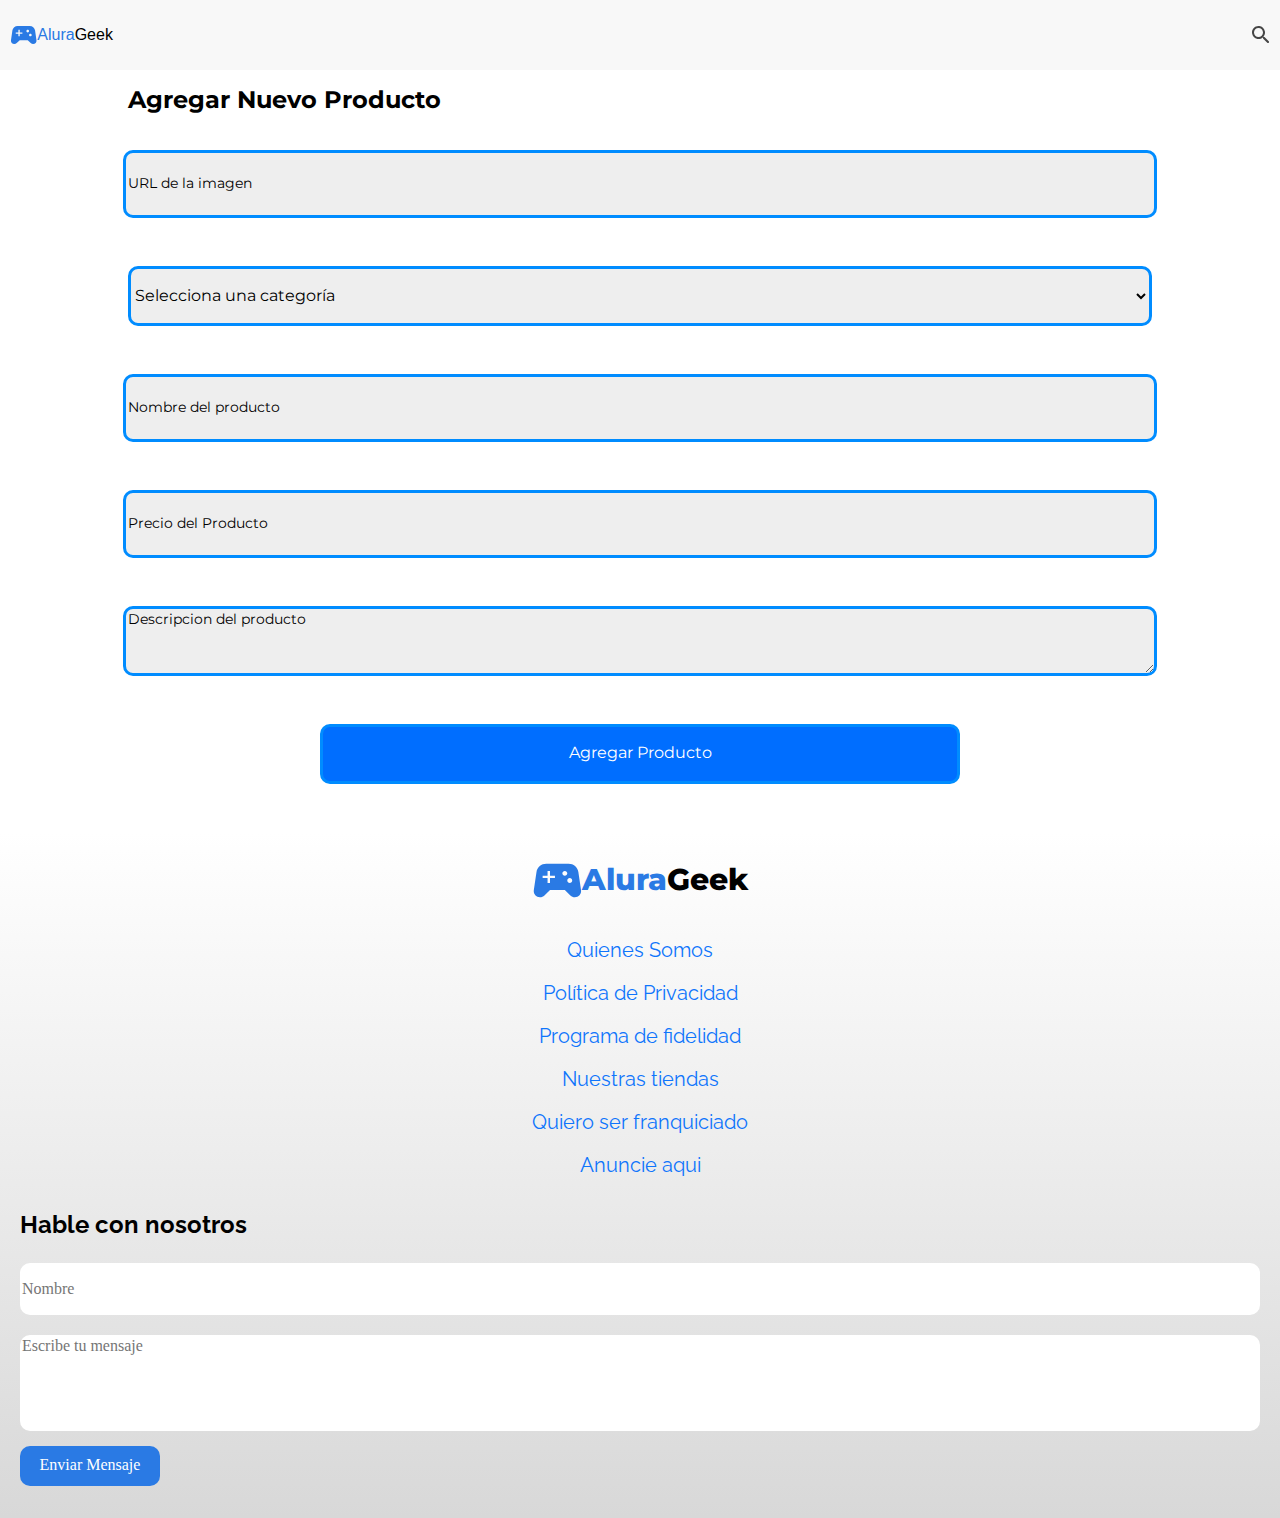
<file: addProduct/addProduct.html>
<!DOCTYPE html>
<html lang="en">

<head>
    <meta charset="UTF-8">
    <meta http-equiv="X-UA-Compatible" content="IE=edge">
    <meta name="viewport" content="width=device-width, initial-scale=1.0">
    <link rel="preconnect" href="https://fonts.googleapis.com">
    <link rel="preconnect" href="https://fonts.gstatic.com" crossorigin>
    <link href="https://fonts.googleapis.com/css2?family=Montserrat&display=swap" rel="stylesheet">
    <link rel="preconnect" href="https://fonts.googleapis.com">
    <link rel="preconnect" href="https://fonts.gstatic.com" crossorigin>
    <link href="https://fonts.googleapis.com/css2?family=Raleway&display=swap" rel="stylesheet">
    <link rel="stylesheet" href="../assets/css/normalize.css">
    <link rel="stylesheet" href="../assets/css/sobreHeader.css">
    <link rel="stylesheet" href="../assets/css/sobreAddproducto.css">
    <link rel="stylesheet" href="../assets/css/sobreFooter.css">
    <title>Agregar Productos</title>
</head>
<header>
    <section class="sobreHeader">
        <div class="div__containerHeader--Header">
            <div class="div__elementosHeader-Header">
                <a href="https://alejandro-shkn.github.io/AluraGeekChallenge.github.io/index.html" class="a__irIndex--Header">
                    <p class="p__titulo--header"><img src="../assets/img/header/svg__aluraGeek.svg" alt=""
                            class="img__titulo--Header"><span class="span__aluraTitulo--Header">Alura<span
                                class="span__geek-Header">Geek</span></span></p>
                </a>
                <img src="../assets/img/header/svg__aluraBuscador.svg" alt="">
            </div>
        </div>
    </section>
</header>

<body>
    <section class="sobreAddproducto">
        <form action="#SeAgregóTuProducto">
            <div class="div__contenedorH2--Addproducto">
                <h2 class="h2__agregarProducto--Addproducto">Agregar Nuevo Producto</h2>
            </div>
            <div class="div__contenedorinputs">
                <input type="text" name="" id="" class="input__agregarProducto--Addproducto"
                    placeholder="URL de la imagen" required>
                    <label for="categoria" class="label__seleccionaProducto--Addproducto"></label>
                <select name="categoria" id="categoria" class="input__agregarProducto--Addproducto" required>
                    <option value="">Selecciona una categoría</option>
                    <option value="StarWars">StarWars</option>
                    <option value="Consolas">Consolas</option>
                    <option value="Diversos">Diversos</option>
                </select>
                <input type="text" name="" id="" class="input__agregarProducto--Addproducto"
                    placeholder="Nombre del producto">
                <input type="text" name="" id="" class="input__agregarProducto--Addproducto"
                    placeholder="Precio del Producto">
                <textarea name="" id="" cols="30" rows="10" class="input__agregarProducto--Addproducto"
                    placeholder="Descripcion del producto"></textarea>
                <button type="submit" class="input__agregarProducto--Addproducto boton">Agregar Producto</button>
            </div>
        </form>
    </section>
</body>
<footer>
    <section class="sobreFooter">
        <div class="div__imagen-titulo">
            <p class="p__titulo--Footer"><img src="../assets/img/header/svg__aluraGeek.svg" alt=""
                    class="img__titulo--Footer"><span class="span__aluraTitulo--Footer">Alura</span>Geek</p>
        </div>
        <div class="div__containerform">
            <p class="p__informacionFooter--Footer"><a href="#quienesSomos" class="p__informacionFooter--Footer">Quienes
                    Somos</a></p>
            <p class="p__informacionFooter--Footer"><a href="#politica" class="p__informacionFooter--Footer">Política de
                    Privacidad</a></p>
            <p class="p__informacionFooter--Footer"><a href="#programaFidelidad"
                    class="p__informacionFooter--Footer">Programa de fidelidad</a></p>
            <p class="p__informacionFooter--Footer"><a href="#nuestrasTiendas"
                    class="p__informacionFooter--Footer">Nuestras tiendas</a></p>
            <p class="p__informacionFooter--Footer"><a href="#serFranquiciado"
                    class="p__informacionFooter--Footer">Quiero ser franquiciado</a></p>
            <p class="p__informacionFooter--Footer"><a href="#anuncieAqui" class="p__informacionFooter--Footer">Anuncie
                    aqui</a></p>
        </div>
        <div class="div__hableConNosotros--Footer">
            <form action="../sendComplete/sendComplete.html" class="form__hableConNosotros--Footer">
                <h3 class="h3__hableConNosotros--Footer">Hable con nosotros</h3>
                <div class="div__inputs">
                    <input type="text" placeholder="Nombre" class="input__nombre--footer" required>
                    <textarea name="mensaje" id="" cols="30" rows="5" class="textarea__mensaje"
                        placeholder="Escribe tu mensaje" required></textarea>
                        <button type="submit" class="button__EnviarFormulario--Footer">Enviar Mensaje</button>
                </div>
            </form>
        </div>
    </section>
</footer>
</html>
</file>
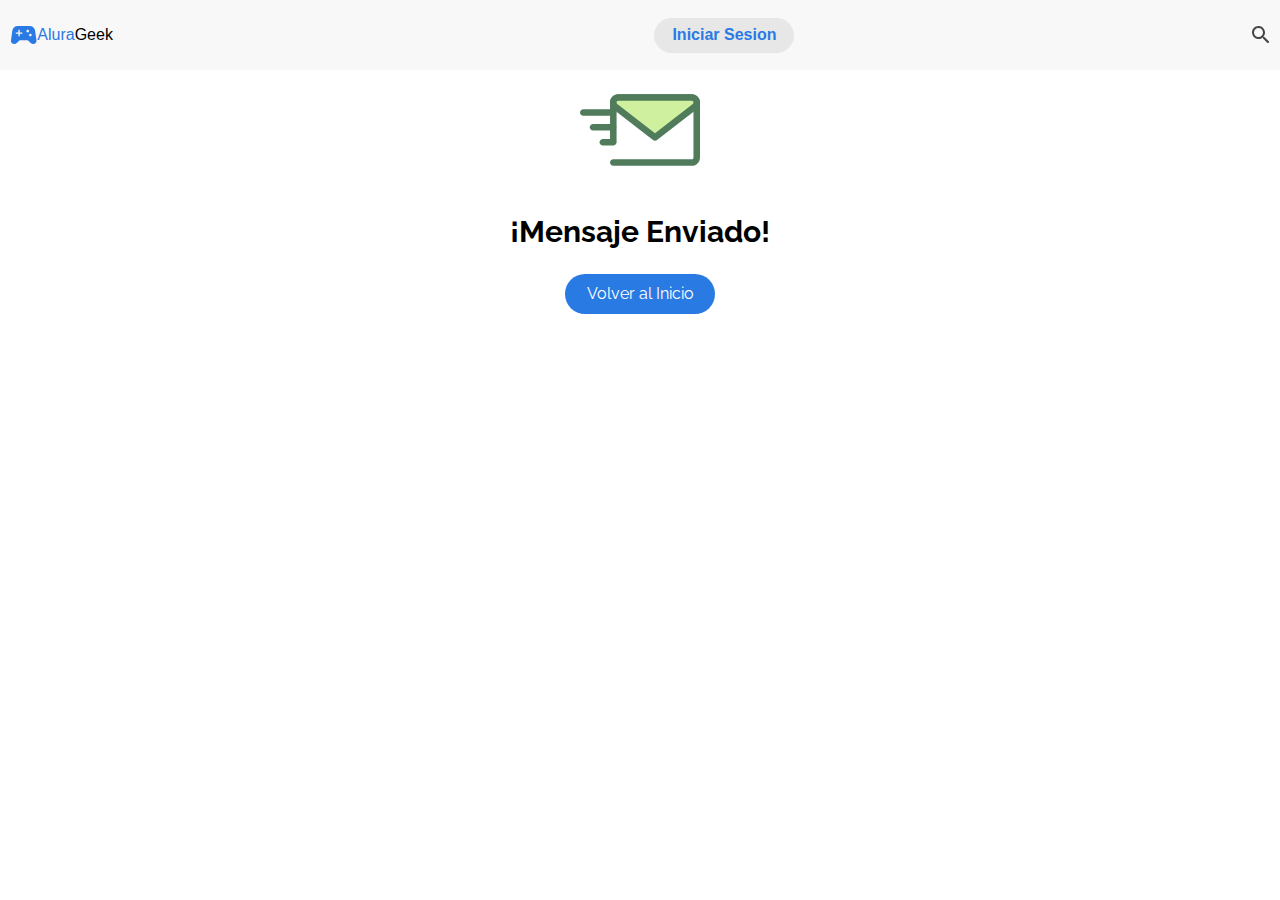
<file: sendComplete/sendComplete.html>
<!DOCTYPE html>
<html lang="en">
<head>
    <meta charset="UTF-8">
    <meta http-equiv="X-UA-Compatible" content="IE=edge">
    <meta name="viewport" content="width=device-width, initial-scale=1.0">
    <link rel="preconnect" href="https://fonts.googleapis.com">
    <link rel="preconnect" href="https://fonts.gstatic.com" crossorigin>
    <link href="https://fonts.googleapis.com/css2?family=Montserrat&display=swap" rel="stylesheet">
    <link rel="preconnect" href="https://fonts.googleapis.com">
    <link rel="preconnect" href="https://fonts.gstatic.com" crossorigin>
    <link href="https://fonts.googleapis.com/css2?family=Raleway&display=swap" rel="stylesheet">
    <link rel="stylesheet" href="../assets/css/normalize.css">
    <link rel="stylesheet" href="../assets/css/sobreHeader.css">
    <link rel="stylesheet" href="../assets/css/sobreMensajeEnviado.css">
    <title>Mensaje Enviado</title>
</head>

<body>
    <section class="sobreHeader">
        <div class="div__containerHeader--Header">
            <div class="div__elementosHeader-Header">
                <a href="https://alejandro-shkn.github.io/AluraGeekChallenge.github.io/index.html" class="a__irIndex--Header"><p class="p__titulo--header"><img src="/assets/img/header/svg__aluraGeek.svg" alt=""
                        class="img__titulo--Header"><span class="span__aluraTitulo--Header">Alura<span
                            class="span__geek-Header">Geek</span></span></p></a>
           
                <a href="../login/login.html"><button type="button" class="button__login--Header">Iniciar Sesion</button></a>
                <img src="../assets/img/header/svg__aluraBuscador.svg" alt="">
            </div>
        </div>
    </section>
</header>
<main>
    <section class="sobreMensajeEnviado">
        <div class="div__contenedorSvg--sobreMensajeEnviado">
            <img src="../assets/img/mSend/message-mail-svgrepo-com.svg" alt="" class="img__mensajeEnviado--sobreMensajeEnviado">
        </div>
        <div class="div__contenedorH2--sobreMensajeEnviado">
            <h2 class="h2__Mensaje--sobreMensajeEnviado">¡Mensaje Enviado!</h2>
        </div>
        <div class="button__volverInicio--sobreMensajeEnviado">
            <a href="https://alejandro-shkn.github.io/AluraGeekChallenge.github.io/index.html" class="a__button--sobreMensajeEnviado"><button type="button" class="button__botonVolver">Volver al Inicio</button></a>
        </div>
    </section>
</main>
</body>
</html>
</file>
<file: assets/css/sobreHeader.css>
html{
    background-color: white;
}
.sobreHeader {
    background-color: #f8f8f8;
}
.a__irIndex--Header{
    text-decoration: none;
}
/* .div__containerHeader--Header {} */

.div__elementosHeader-Header {
    display: flex;
    justify-content: space-between;
    align-items: center;
    margin: 0 10px;
    height: 70px;
}

.p__titulo--header {
    display: flex;
    align-items: center;
    font-family: sans-serif;
    font-weight: 500;
}

.img__titulo--Header {
    width: 27.3px;
}

.span__aluraTitulo--Header {
    color: #2A7AE4;
}

.span__geek-Header {
    color: black;
}

.button__login--Header{
    margin-left: 30%;
    width: 140px;
    height: 35px;
    border-color: white;
    border:none;
    border-radius: 20px;
    color: #2A7AE4;
    background-color: rgb(231, 231, 231);
    font-family: sans-serif;
    font-weight: 600;
}
</file>
<file: assets/css/sobreAddproducto.css>
.sobreAddproducto{
    background-color: white;
}
.div__contenedorH2--Addproducto{
    width: 80vw;
    margin: 1rem auto;
}
.h2__agregarProducto--Addproducto {
    font-family: 'Montserrat', sans-serif;
    margin-top: 0;
}

.div__contenedorinputs {
    display: flex;
    flex-direction: column;
    align-items: center;
    padding-top: 1rem;
}

.input__agregarProducto--Addproducto {
    width: 80vw;
    height: 60px;
    border: solid;
    border-color: rgb(0, 140, 255);
    background-color: rgb(238, 238, 238);
    margin-bottom: 1rem;
    /* border-bottom: #E5E5E5; */
    border-radius: 10px;
    margin-bottom: 3rem;
    font-family: 'Montserrat', sans-serif;
}

/* .label__seleccionaProducto--Addproducto{
} */
.input__agregarProducto--Addproducto:focus {
    outline: none;
}

.input__agregarProducto--Addproducto::placeholder {
    position: absolute;
    text-align: center;
    font-size: 14px;
    color: rgb(0, 0, 0);
}

.input__agregarProducto--Addproducto.boton {
    width: 50vw;
    font-family: 'Montserrat', sans-serif;
    color: white;
    background-color: rgb(0, 110, 255);
}
</file>
<file: assets/css/sobreFooter.css>
.sobreFooter{
    background: linear-gradient(to bottom, white, #d8d8d8);
}
.div__imagen-titulo{
    display: flex;
    justify-content: center;
}
.img__titulo--Footer{
    width: 50px;
}
.span__aluraTitulo--Footer{
    color: #2A7AE4;
}
.p__titulo--Footer{
    font-size: 30px;
    display: flex;
    align-items: center;
    font-family: 'Montserrat', sans-serif;
    font-weight: 800;
    
}
.div__containerform{
    display: flex;
    flex-direction: column;
    justify-content: center;
    align-items: center;
}
.p__informacionFooter--Footer{
    text-decoration: none;
    font-family: 'Raleway', sans-serif;
    font-size: 20px;
    color: #0f75fc;
    margin: 10px;
}
/* .div__hableConNosotros--Footer{

} */
/* .form__hableConNosotros--Footer{
} */
.h3__hableConNosotros--Footer{
    display: flex;
    justify-content: flex-start;
    margin-left: 20px;
    font-size: 1.5rem;
    font-family: 'Raleway', sans-serif;
}
.div__inputs{
    margin-top: 30px;
    display: flex;
    flex-direction: column;
    margin: 0 20px;
}
.input__nombre--footer{
    height: 50px;
    margin-bottom: 20px;
    border-radius: 10px;
    border: none;
}
.input__nombre--footer:focus{
    outline: none;
}
.textarea__mensaje{
    border-style: none;   
    border-radius: 10px;
    margin-bottom: 15px;
    resize: none;
}
.textarea__mensaje:focus{
    outline: none;
}
.button__EnviarFormulario--Footer{
    width: 140px;
    height: 40px;
    border-style: none;
    background-color: #2A7AE4;
    color: white;
    border-radius: 10px;
    margin-bottom: 2rem;
}
</file>
<file: assets/css/sobreMensajeEnviado.css>
/* .sobreMensajeEnviado{

} */
.div__contenedorSvg--sobreMensajeEnviado{
    display: flex;
    flex-direction: column;
    align-items: center;
}
.img__mensajeEnviado--sobreMensajeEnviado{
    width: 120px;
}
.div__contenedorH2--sobreMensajeEnviado{
    display: flex;
    font-size: 20px;
    font-family: 'Raleway', sans-serif;
    justify-content: center;
}
.button__volverInicio--sobreMensajeEnviado{
    display: flex;
    justify-content: center;
}
.a__button--sobreMensajeEnviado{
   text-decoration: none;
}
.button__botonVolver{
    width: 150px;
    height: 40px;
    border: none;
    border-radius: 20px;
    background-color: #2A7AE4;
    color: white;
    font-family: 'Raleway', sans-serif;
    font-size: 1rem;

}
</file>
